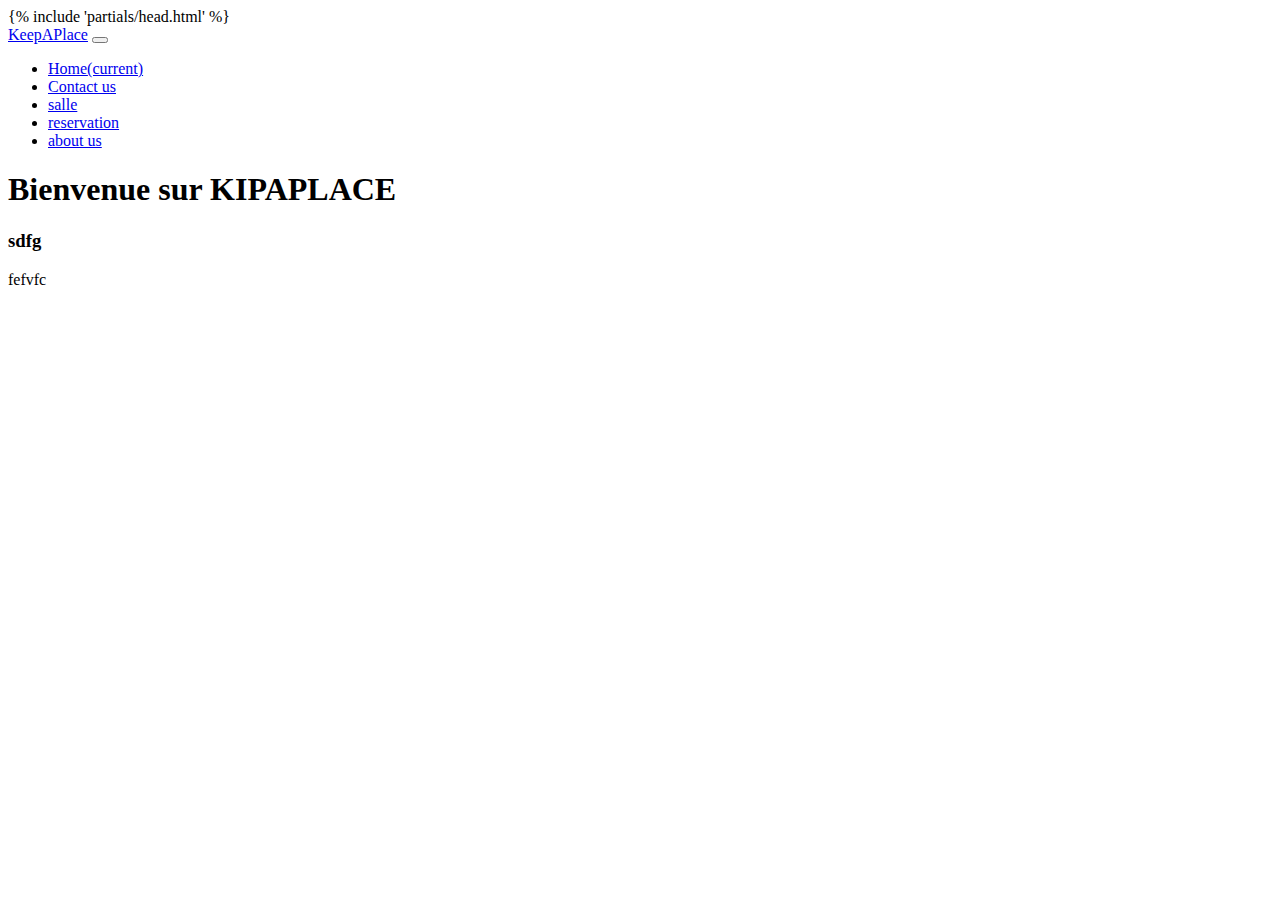
<file: co_app/templates/index.html>
<!DOCTYPE>
<html>
{% include 'partials/head.html' %}
<body>
<nav class="navbar navbar-expand-lg navbar navbar-dark bg-dark">
      <a class="navbar-brand" href="#">KeepAPlace</a>
      <button class="navbar-toggler" type="button" data-toggle="collapse" data-target="#navbarNav" aria-controls="navbarNav" aria-expanded="false" aria-label="Toggle navigation">
        <span class="navbar-toggler-icon"></span>
      </button>
      <div class="collapse navbar-collapse" id="navbarNav">
        <ul class="navbar-nav">
          <li class="nav-item active">
            <a class="nav-link" href="#">Home<span class="sr-only">(current)</span></a>
          </li>
            <li class="nav-item">
              <a class="nav-link" href="#">Contact us</a>
            </li>
            <li class="nav-item">
              <a class="nav-link" href="#">salle</a>
            </li>
            <li class="nav-item">
              <a class="nav-link disabled" href="#">reservation</a>
            </li>
            <li class="nav-item">
              <a class="nav-link disabled" href="#">about us</a>
            </li>
          </ul>
        </div>
      </nav>

<div class="container-fluid">

  <div class="row">
    <div class="col-sm-2">
      <h1 class="h1">Bienvenue sur KIPAPLACE</h1>
    </div>
  </div>

    <div class="col-sm-7 mt-5">
      <div class="row">
        <h3>sdfg</h3>
      </div>
      

    </div>
    <!-- <iframe src="https://www.google.com/maps/embed?pb=!4v1546274588632!6m8!1m7!1slOT4mn45l_YnqhS-vcNzFQ!2m2!1d32.06479764058561!2d34.77450662265286!3f335.51132!4f0!5f0.7820865974627469" width="600" height="450" frameborder="0" style="border:0" allowfullscreen></iframe> -->


  <div class="col-sm-3">
    fefvfc


  </div>



  </div>
</div>

</body>
</html>
</file>
